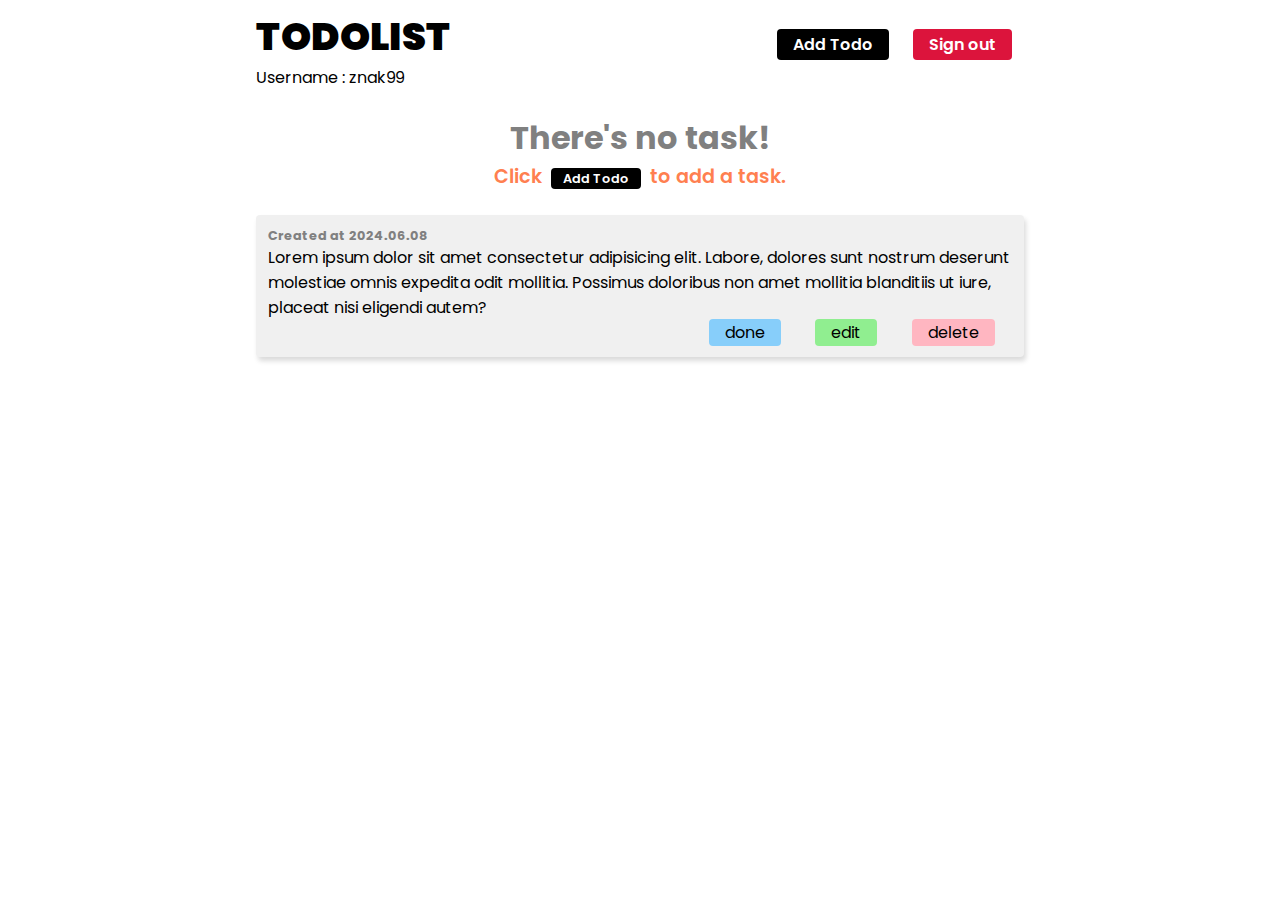
<file: src/main/resources/templates/index.html>
<!DOCTYPE html>
<html lang="en" xmlns:th="http://www.thymeleaf.org" xmlns:sec="http://www.w3.org/1999/xhtml">
  <head>
    <!-- Meta data -->
    <meta charset="UTF-8" />
    <meta name="viewport" content="width=device-width, initial-scale=1.0" />
    <!-- CSS -->
    <link
      href="https://fonts.googleapis.com/css2?family=Poppins:ital,wght@0,400;0,600;0,700;0,900;1,400;1,600&display=swap"
      rel="stylesheet"
    />
    <link
      rel="stylesheet"
      href="../static/css/global.css"
      th:href="@{/css/global.css}"
    />
    <link
      rel="stylesheet"
      href="../static/css/index.css"
      th:href="@{/css/index.css}"
    />
    <!-- Title -->
    <title>TodoList</title>
  </head>
  <body>
    <!-- Container -->
    <div class="container" sec:authorize="isAuthenticated()">
      <!-- Header -->
      <header>
        <h1>TODOLIST</h1>
        <ul class="actions">
          <li class="add-todo"><a th:href="@{/add}">Add Todo</a></li>
          <li class="sign-out"><a th:href="@{/signout}">Sign out</a></li>
        </ul>
      </header>
      <span th:text="'Username : ' + ${user.username}">Username : znak99</span>

      <!-- Case1 : no todos -->
      <h3>There's no task!</h3>
      <p>Click <span>Add Todo</span> to add a task.</p>

      <!-- Case2 : One or more tasks -->
      <ol>
        <li>
          <span class="created-at">Created at 2024.06.08</span>
          <p class="">
            Lorem ipsum dolor sit amet consectetur adipisicing elit. Labore,
            dolores sunt nostrum deserunt molestiae omnis expedita odit
            mollitia. Possimus doloribus non amet mollitia blanditiis ut iure,
            placeat nisi eligendi autem?
          </p>
          <ul>
            <li>
              <a class="done" th:href="@{/done}">done</a>
            </li>
            <li>
              <a class="edit" th:href="@{/edit}">edit</a>
            </li>
            <li>
              <a class="delete" th:href="@{/delete-confirm}">delete</a>
            </li>
          </ul>
        </li>
      </ol>
    </div>
  </body>
</html>
</file>
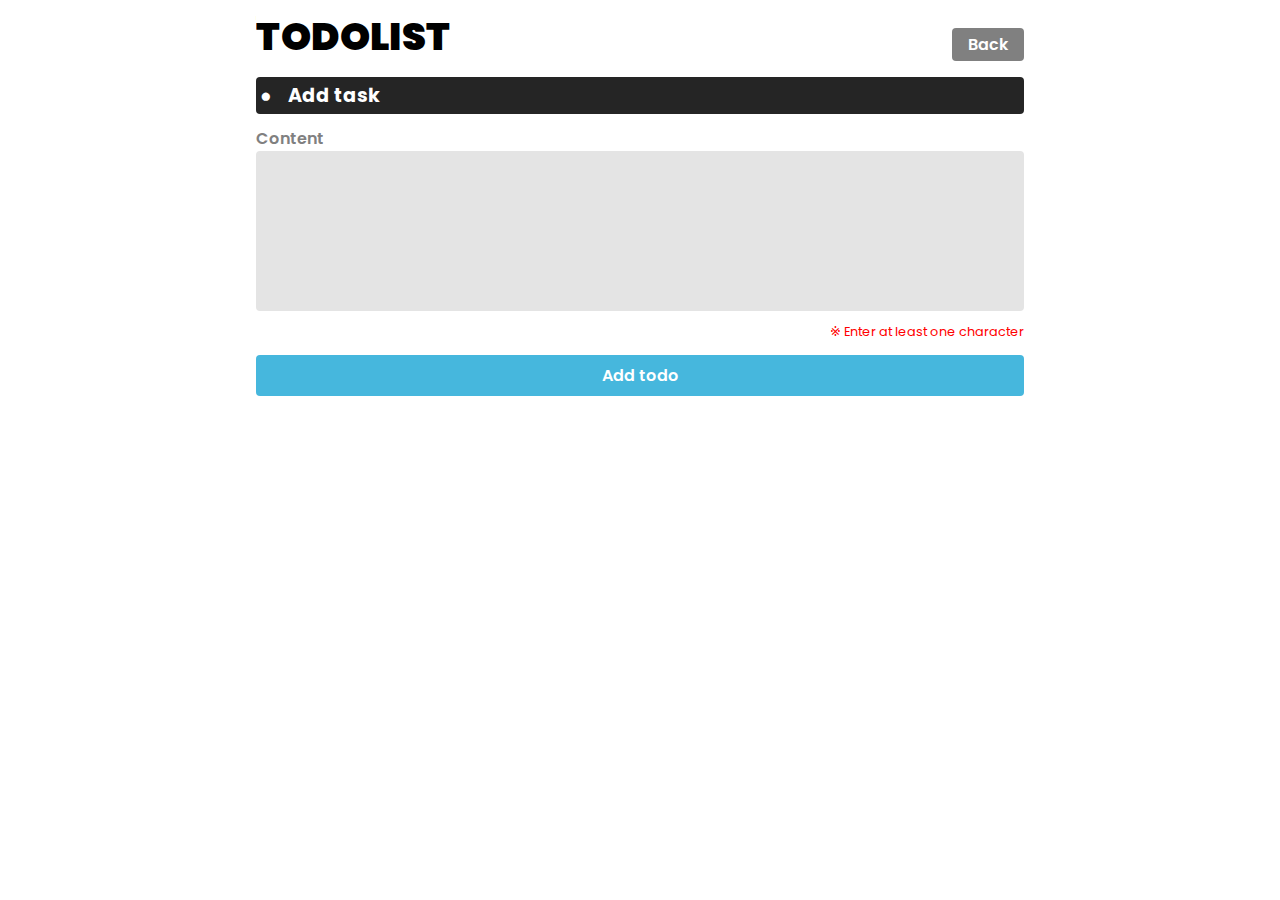
<file: src/main/resources/templates/add.html>
<!DOCTYPE html>
<html lang="en" xmlns:th="http://www.thymeleaf.org">
  <head>
    <!-- Meta data -->
    <meta charset="UTF-8" />
    <meta name="viewport" content="width=device-width, initial-scale=1.0" />
    <!-- CSS -->
    <link
      href="https://fonts.googleapis.com/css2?family=Poppins:ital,wght@0,400;0,600;0,700;0,900;1,400;1,600&display=swap"
      rel="stylesheet"
    />
    <link
      rel="stylesheet"
      href="../static/css/global.css"
      th:href="@{/css/global.css}"
    />
    <link
      rel="stylesheet"
      href="../static/css/add.css"
      th:href="@{/css/add.css}"
    />
    <!-- Title -->
    <title>TodoList | Add</title>
  </head>
  <body>
    <!-- Container -->
    <div class="container">
      <!-- Header -->
      <header>
        <h1>TODOLIST</h1>
        <a class="dismiss" th:href="@{/}">Back</a>
      </header>

      <h3><span>●</span>Add task</h3>
      <form action="" method="post">
        <label for="">Content</label>
        <textarea name="" id=""></textarea>
        <span>※ Enter at least one character</span>
        <button type="submit">Add todo</button>
      </form>
    </div>
  </body>
</html>
</file>
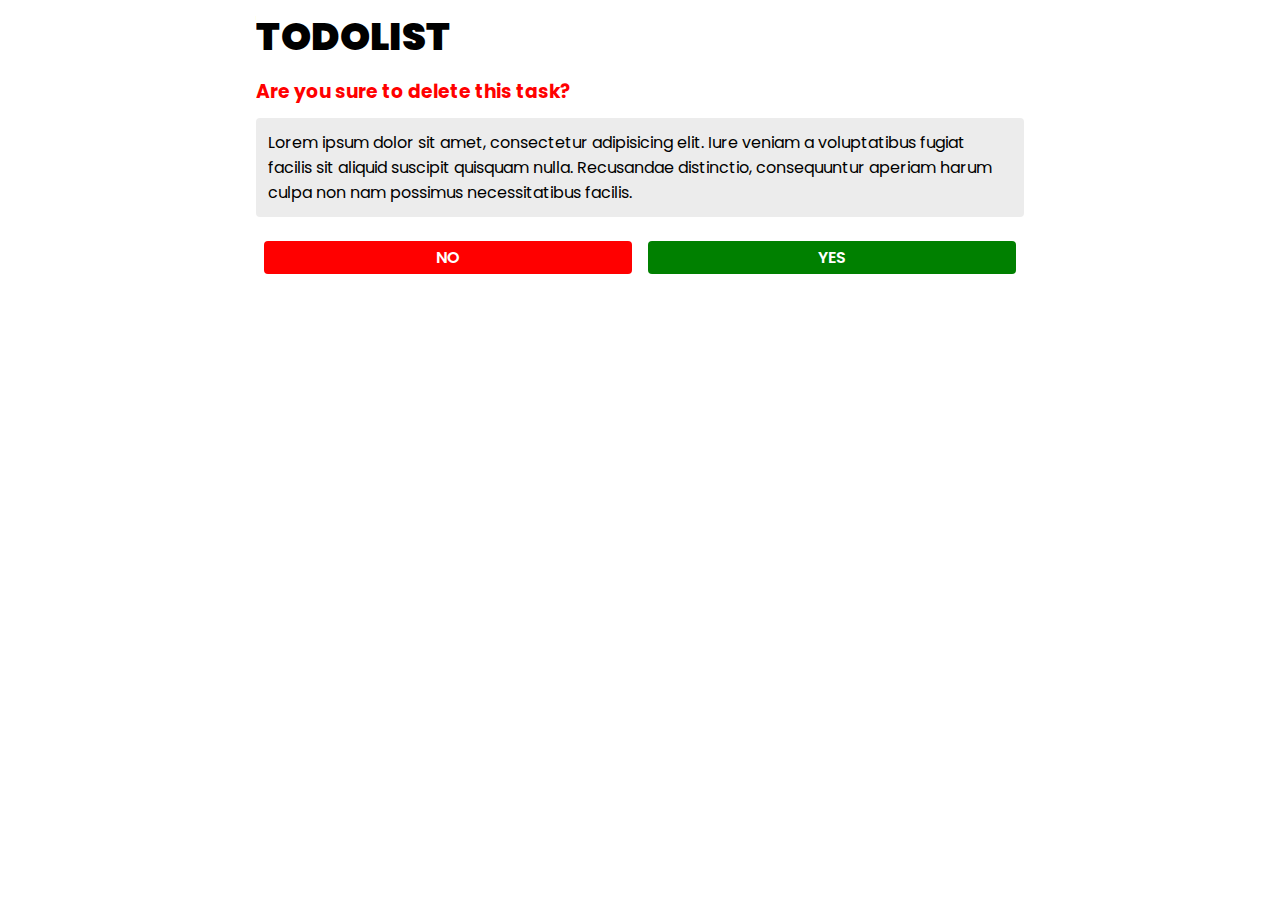
<file: src/main/resources/templates/delete-confirm.html>
<!DOCTYPE html>
<html lang="en" xmlns:th="http://www.thymeleaf.org">
  <head>
    <!-- Meta data -->
    <meta charset="UTF-8" />
    <meta name="viewport" content="width=device-width, initial-scale=1.0" />
    <!-- CSS -->
    <link
      href="https://fonts.googleapis.com/css2?family=Poppins:ital,wght@0,400;0,600;0,700;0,900;1,400;1,600&display=swap"
      rel="stylesheet"
    />
    <link
      rel="stylesheet"
      href="../static/css/global.css"
      th:href="@{/css/global.css}"
    />
    <link
      rel="stylesheet"
      href="../static/css/delete-confirm.css"
      th:href="@{/css/delete-confirm.css}"
    />
    <!-- Title -->
    <title>TodoList | Delete confirm</title>
  </head>
  <body>
    <!-- Container -->
    <div class="container">
      <!-- Header -->
      <header>
        <h1>TODOLIST</h1>
      </header>
      <h3>Are you sure to delete this task?</h3>
      <p>
        Lorem ipsum dolor sit amet, consectetur adipisicing elit. Iure veniam a
        voluptatibus fugiat facilis sit aliquid suscipit quisquam nulla.
        Recusandae distinctio, consequuntur aperiam harum culpa non nam possimus
        necessitatibus facilis.
      </p>
      <form action="" method="post">
        <a th:href="@{/}">NO</a>
        <button type="submit">YES</button>
      </form>
    </div>
  </body>
</html>
</file>
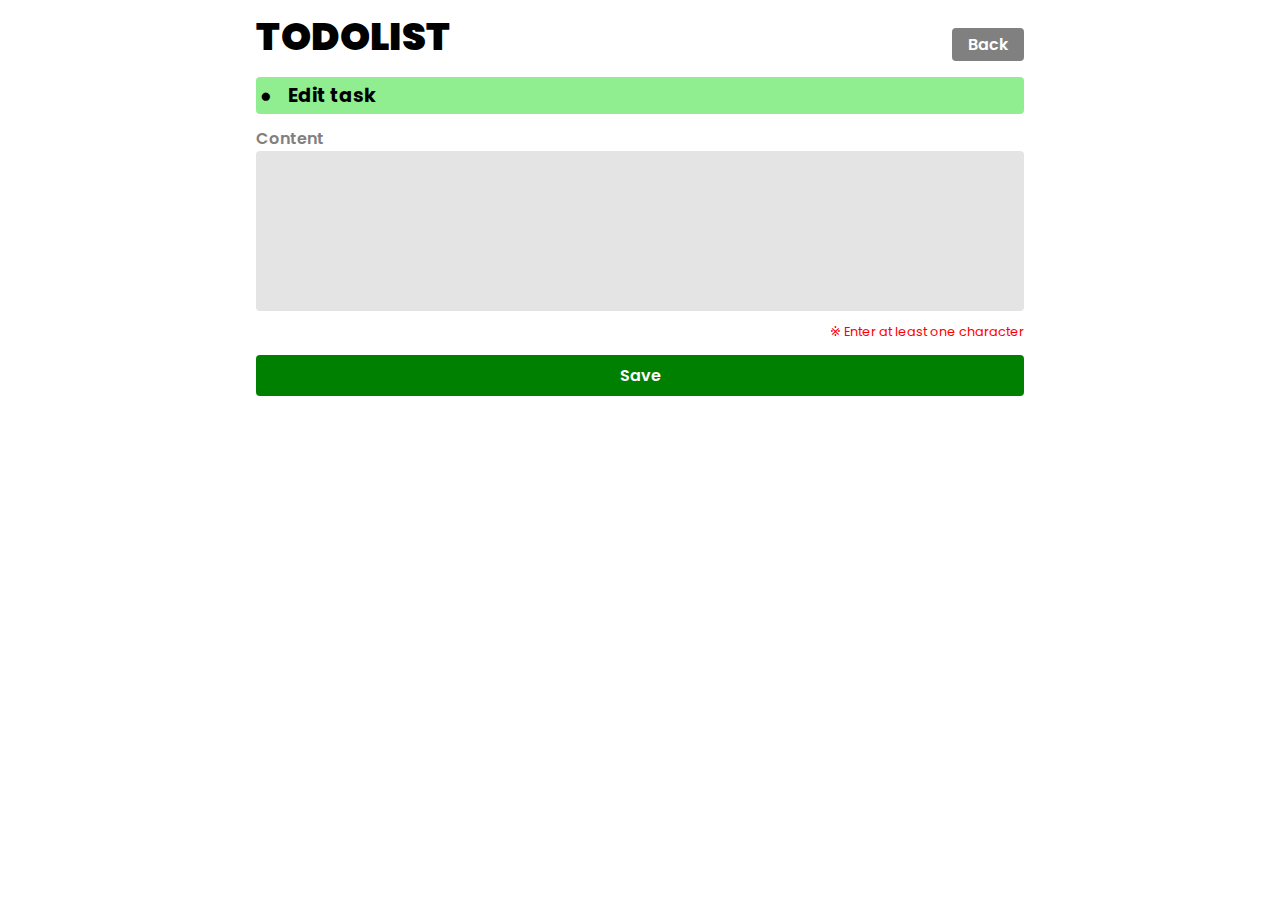
<file: src/main/resources/templates/edit.html>
<!DOCTYPE html>
<html lang="en" xmlns:th="http://www.thymeleaf.org">
  <head>
    <!-- Meta data -->
    <meta charset="UTF-8" />
    <meta name="viewport" content="width=device-width, initial-scale=1.0" />
    <!-- CSS -->
    <link
      href="https://fonts.googleapis.com/css2?family=Poppins:ital,wght@0,400;0,600;0,700;0,900;1,400;1,600&display=swap"
      rel="stylesheet"
    />
    <link
      rel="stylesheet"
      href="../static/css/global.css"
      th:href="@{/css/global.css}"
    />
    <link
      rel="stylesheet"
      href="../static/css/edit.css"
      th:href="@{/css/edit.css}"
    />
    <!-- Title -->
    <title>TodoList | Edit</title>
  </head>
  <body>
    <!-- Container -->
    <div class="container">
      <!-- Header -->
      <header>
        <h1>TODOLIST</h1>
        <a class="dismiss" th:href="@{/}">Back</a>
      </header>

      <h3><span>●</span>Edit task</h3>
      <form action="" method="post">
        <label for="">Content</label>
        <textarea name="" id=""></textarea>
        <span>※ Enter at least one character</span>
        <button type="submit">Save</button>
      </form>
    </div>
  </body>
</html>
</file>
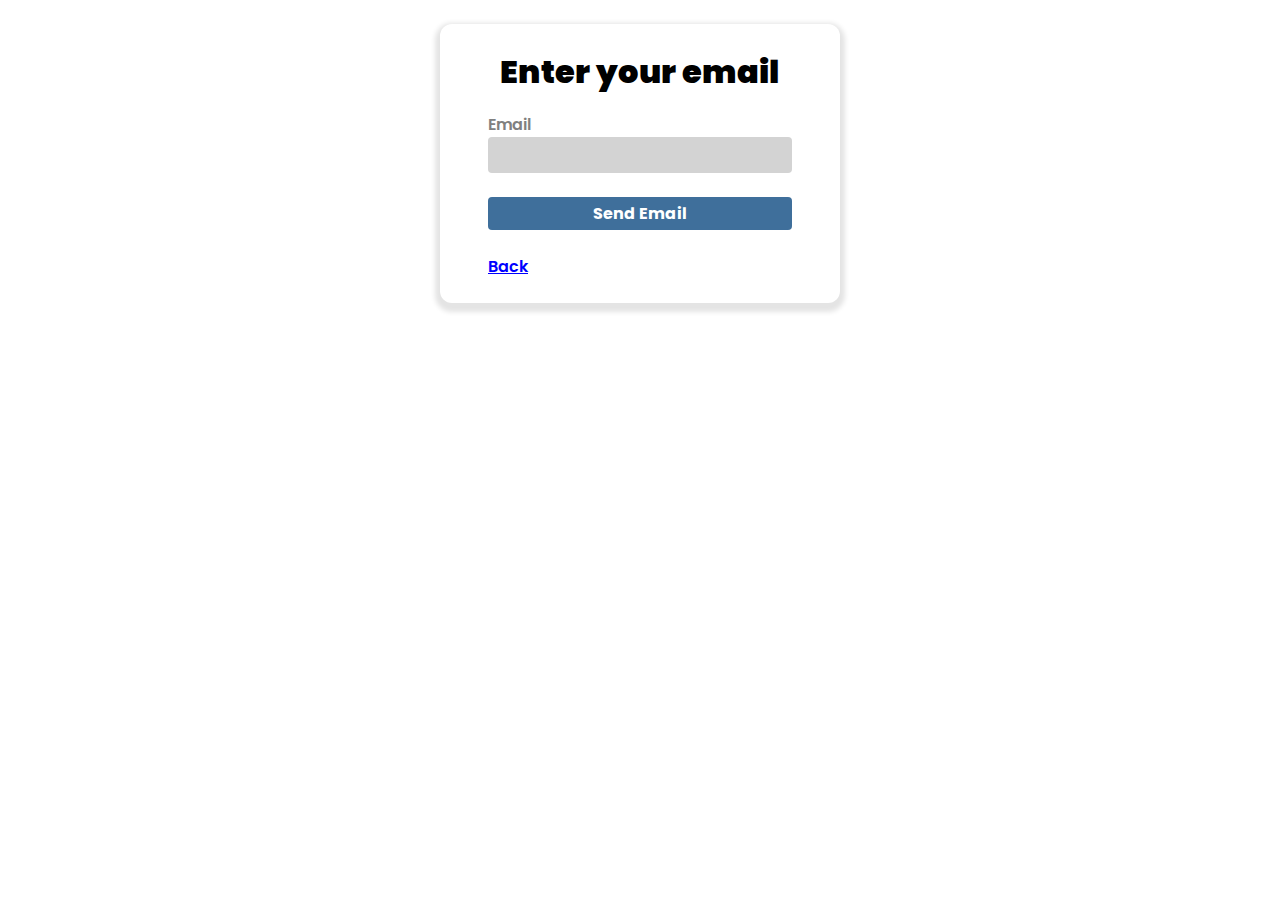
<file: src/main/resources/templates/email-authenticate.html>
<!DOCTYPE html>
<html lang="en" xmlns:th="http://www.thymeleaf.org">
  <head>
    <!-- Meta data -->
    <meta charset="UTF-8" />
    <meta name="viewport" content="width=device-width, initial-scale=1.0" />
    <!-- CSS -->
    <link
      href="https://fonts.googleapis.com/css2?family=Poppins:ital,wght@0,400;0,600;0,700;0,900;1,400;1,600&display=swap"
      rel="stylesheet"
    />
    <link
      rel="stylesheet"
      href="../static/css/global.css"
      th:href="@{/css/global.css}"
    />
    <link
      rel="stylesheet"
      href="../static/css/authentication.css"
      th:href="@{/css/authentication.css}"
    />
    <!-- Title -->
    <title>TodoList | Email Authenticate</title>
  </head>
  <body>
    <!-- Container -->
    <div class="container">
      <!-- Form -->
      <form action="" method="post">
        <h1>Enter your email</h1>
        <label for="email">Email</label>
        <input required type="email" name="" id="email" />
        <button type="submit">Send Email</button>
        <a class="dismiss" th:href="@{/signin}">Back</a>
      </form>
    </div>
  </body>
</html>
</file>
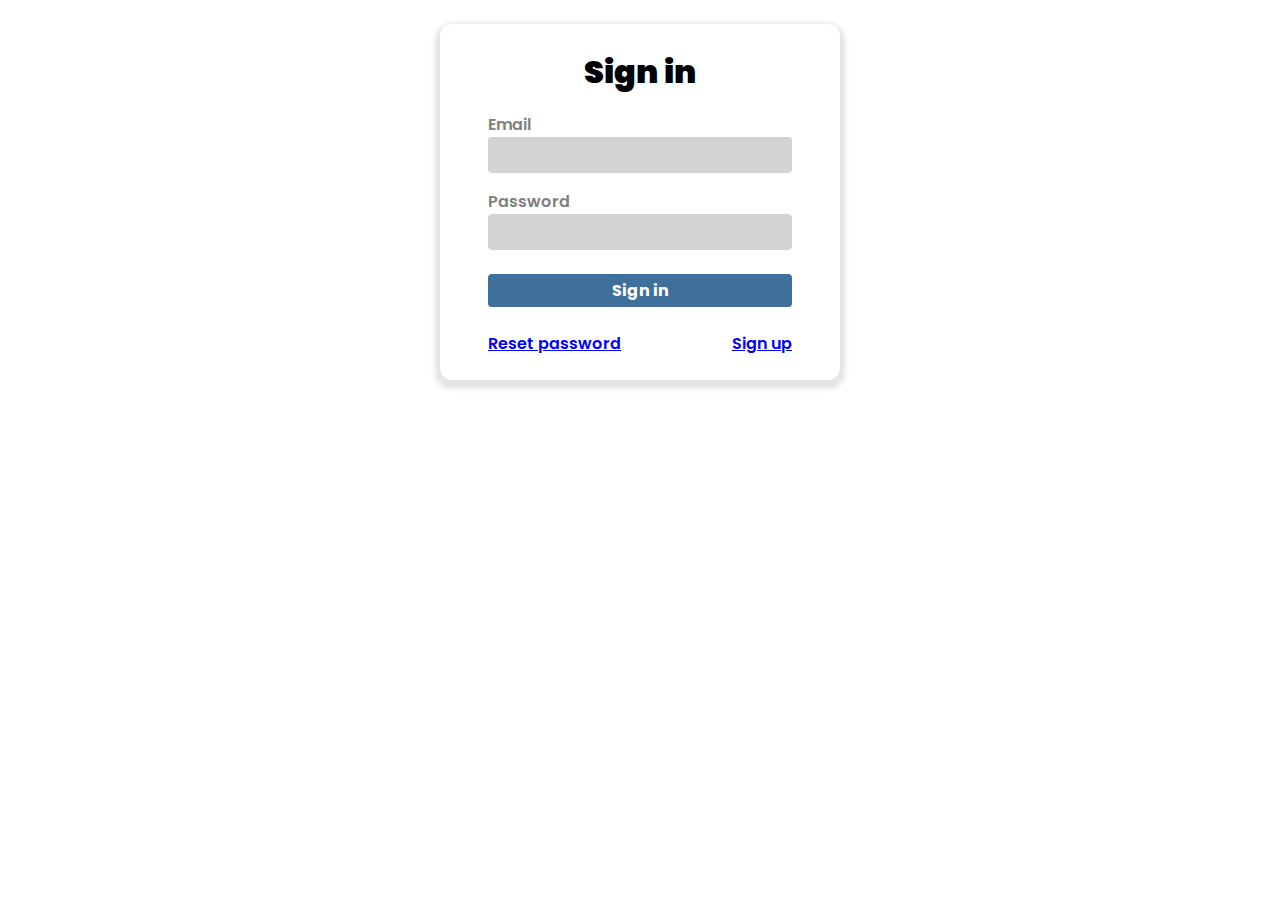
<file: src/main/resources/templates/login.html>
<!DOCTYPE html>
<html lang="en" xmlns:th="http://www.thymeleaf.org">
  <head>
    <!-- Meta data -->
    <meta charset="UTF-8" />
    <meta name="viewport" content="width=device-width, initial-scale=1.0" />
    <!-- CSS -->
    <link
      href="https://fonts.googleapis.com/css2?family=Poppins:ital,wght@0,400;0,600;0,700;0,900;1,400;1,600&display=swap"
      rel="stylesheet"
    />
    <link
      rel="stylesheet"
      href="../static/css/global.css"
      th:href="@{/css/global.css}"
    />
    <link
      rel="stylesheet"
      href="../static/css/authentication.css"
      th:href="@{/css/authentication.css}"
    />
    <!-- Title -->
    <title>TodoList | Sign-in</title>
  </head>
  <body>
    <!-- Container -->
    <div class="container">
      <!-- Form -->
      <form action="/signin" method="post">
        <input type="hidden" th:name="${_csrf.parameterName}" th:value="${_csrf.token}" />
        <h1>Sign in</h1>
        <label for="email">Email</label>
        <input required type="email" name="username" id="email" />
        <label for="password">Password</label>
        <input required type="password" name="password" id="password" />
        <button type="submit">Sign in</button>
        <ul class="actions">
          <li><a th:href="@{/email-authenticate}">Reset password</a></li>
          <li><a th:href="@{/signup}">Sign up</a></li>
        </ul>
      </form>
    </div>
  </body>
</html>
</file>
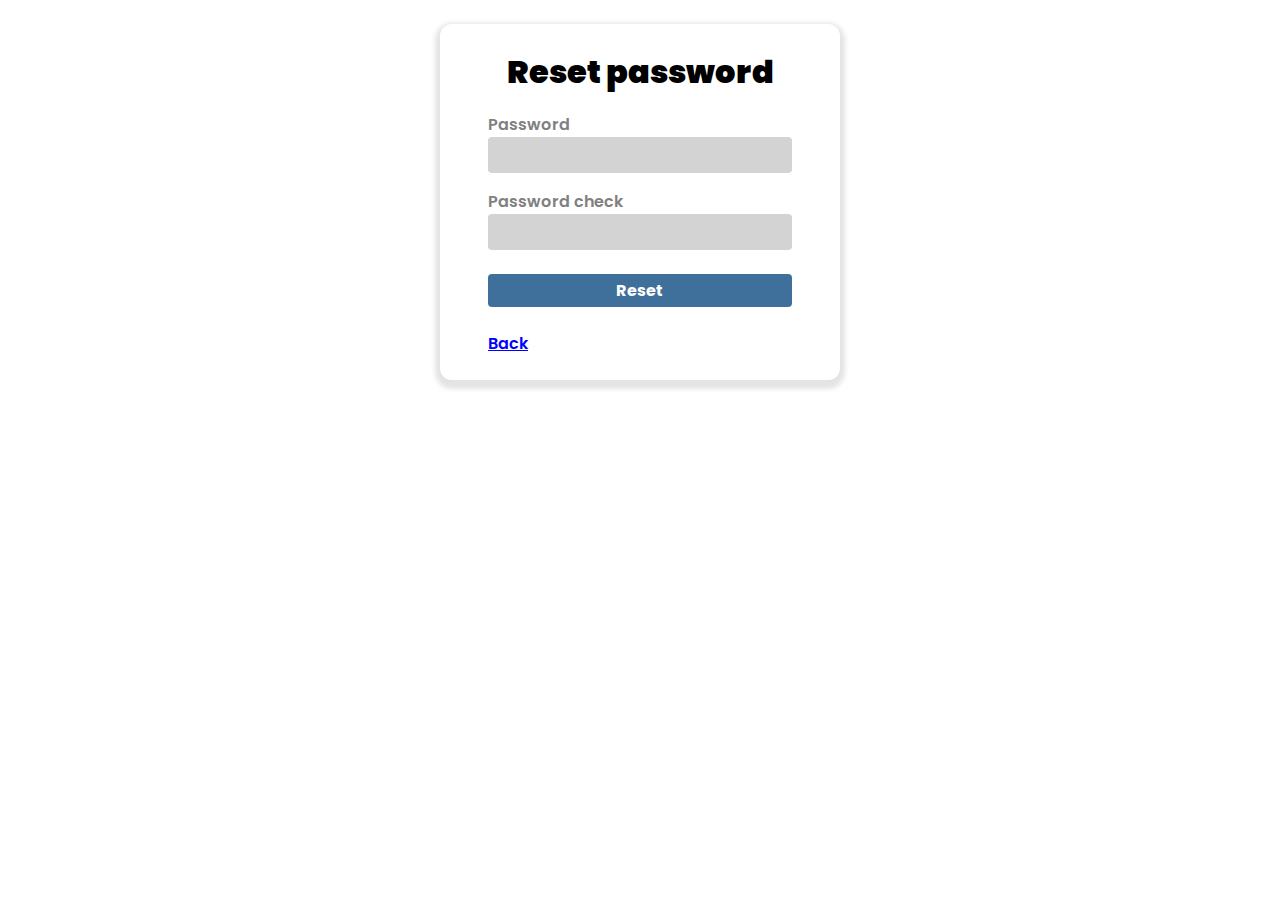
<file: src/main/resources/templates/password-reset.html>
<!DOCTYPE html>
<html lang="en" xmlns:th="http://www.thymeleaf.org">
  <head>
    <!-- Meta data -->
    <meta charset="UTF-8" />
    <meta name="viewport" content="width=device-width, initial-scale=1.0" />
    <!-- CSS -->
    <link
      href="https://fonts.googleapis.com/css2?family=Poppins:ital,wght@0,400;0,600;0,700;0,900;1,400;1,600&display=swap"
      rel="stylesheet"
    />
    <link
      rel="stylesheet"
      href="../static/css/global.css"
      th:href="@{/css/global.css}"
    />
    <link
      rel="stylesheet"
      href="../static/css/authentication.css"
      th:href="@{/css/authentication.css}"
    />
    <!-- Title -->
    <title>TodoList | Password Reset</title>
  </head>
  <body>
    <!-- Container -->
    <div class="container">
      <!-- Form -->
      <form action="" method="post">
        <h1>Reset password</h1>
        <label for="password">Password</label>
        <input required type="password" name="" id="password" />
        <label for="password-check">Password check</label>
        <input required type="password" name="" id="password-check" />
        <button type="submit">Reset</button>
        <a class="dismiss" th:href="@{/signin}">Back</a>
      </form>
    </div>
  </body>
</html>
</file>
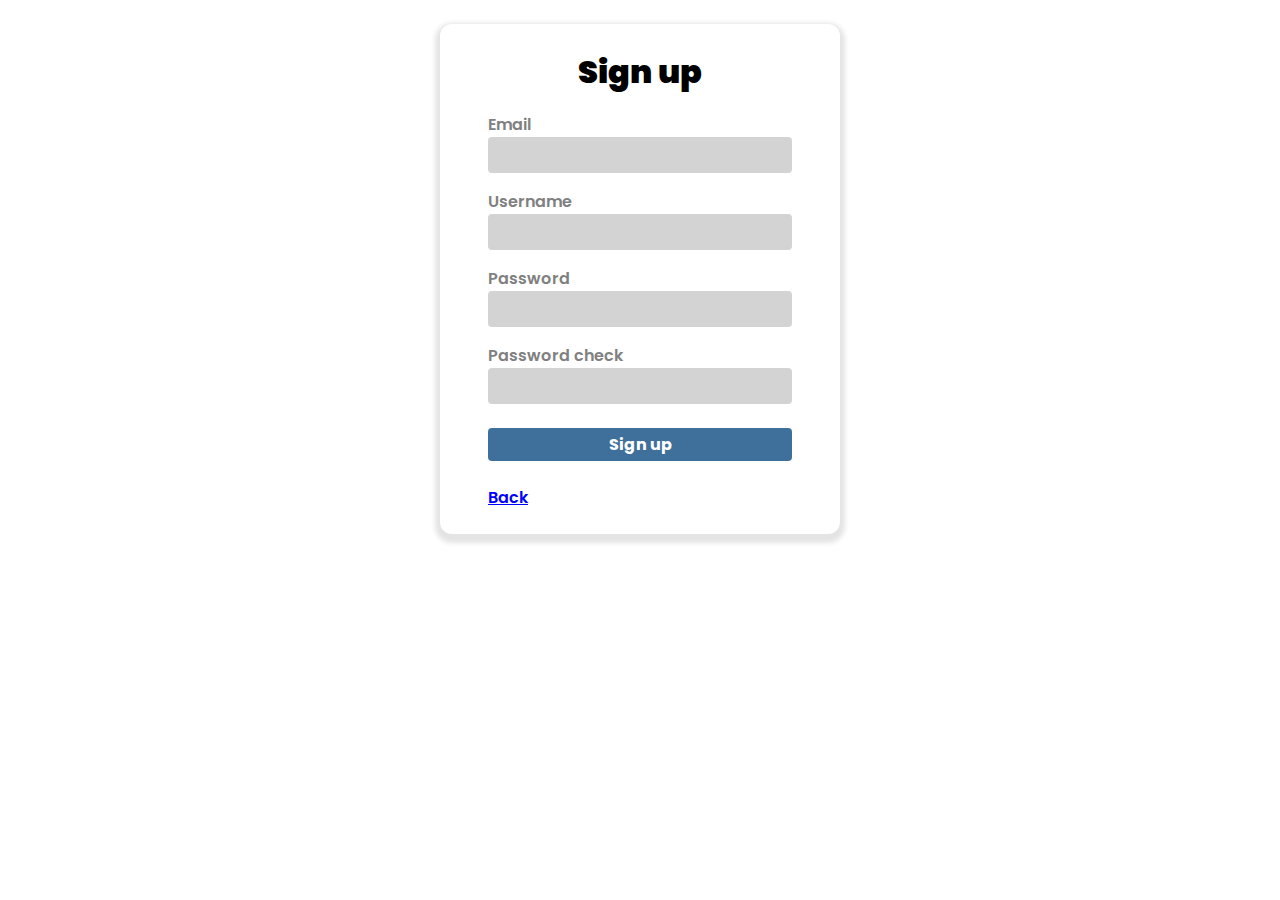
<file: src/main/resources/templates/register.html>
<!DOCTYPE html>
<html lang="en" xmlns:th="http://www.thymeleaf.org">
  <head>
    <!-- Meta data -->
    <meta charset="UTF-8" />
    <meta name="viewport" content="width=device-width, initial-scale=1.0" />
    <!-- CSS -->
    <link
      href="https://fonts.googleapis.com/css2?family=Poppins:ital,wght@0,400;0,600;0,700;0,900;1,400;1,600&display=swap"
      rel="stylesheet"
    />
    <link
      rel="stylesheet"
      href="../static/css/global.css"
      th:href="@{/css/global.css}"
    />
    <link
      rel="stylesheet"
      href="../static/css/authentication.css"
      th:href="@{/css/authentication.css}"
    />
    <!-- Title -->
    <title>TodoList | Sign-up</title>
  </head>
  <body>
    <!-- Container -->
    <div class="container">
      <!-- Form -->
      <form action="/signup" method="post">
        <input type="hidden" th:name="${_csrf.parameterName}" th:value="${_csrf.token}" />
        <h1>Sign up</h1>
        <label for="email">Email</label>
        <input required type="email" name="email" id="email" />
        <label for="username">Username</label>
        <input required type="text" name="username" id="username" />
        <label for="password">Password</label>
        <input required type="password" name="password" id="password" />
        <label for="password-check">Password check</label>
        <input required type="password" name="password-check" id="password-check" />
        <button type="submit">Sign up</button>
        <a class="dismiss" th:href="@{/signin}">Back</a>
      </form>
    </div>
  </body>
</html>
</file>
